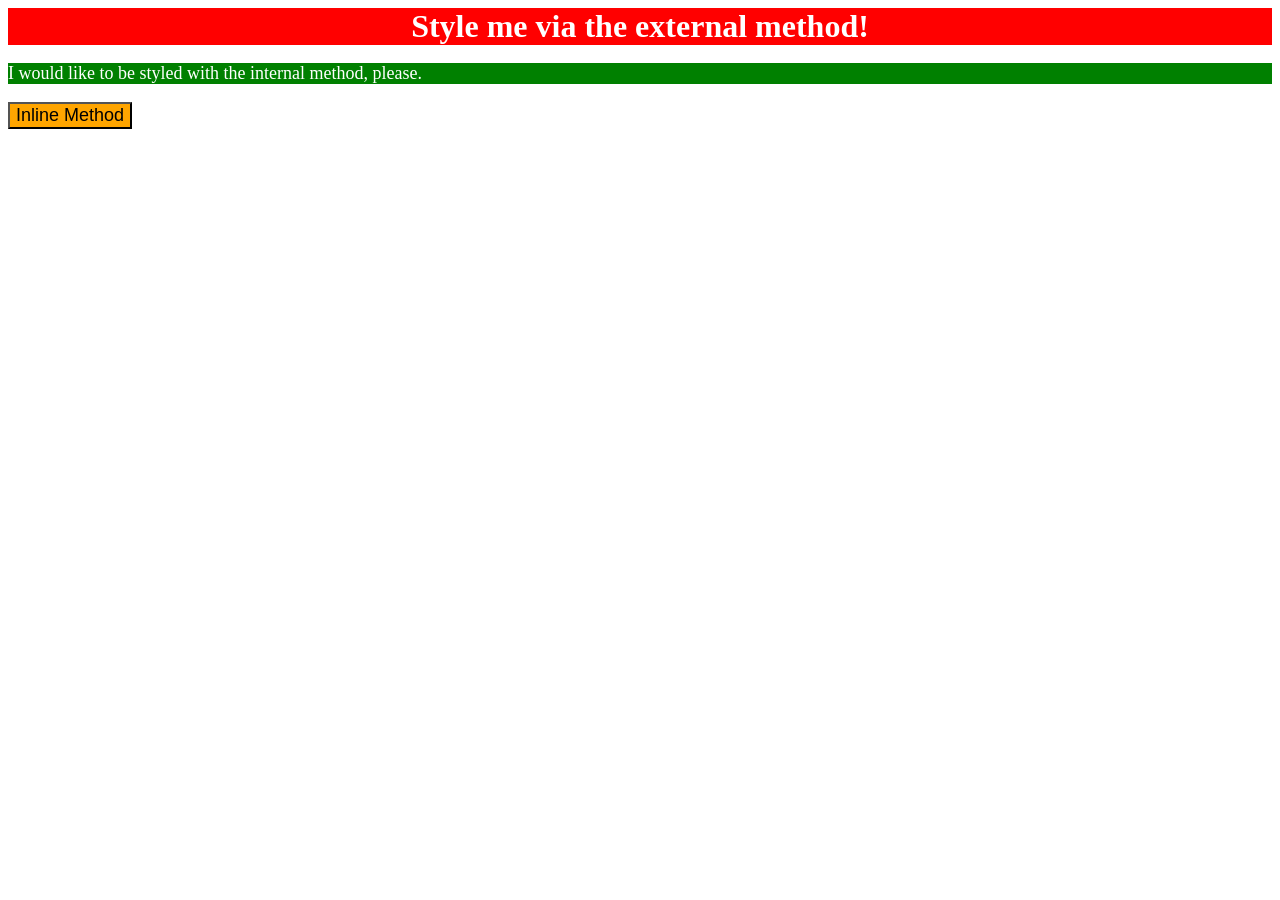
<file: foundations/intro-to-css/01-css-methods/index.html>
<!DOCTYPE html>
<html lang="en">
  <head>
    <meta charset="UTF-8">
    <meta http-equiv="X-UA-Compatible" content="IE=edge">
    <meta name="viewport" content="width=device-width, initial-scale=1.0">
    <title>Methods for Adding CSS</title>
    <link rel="stylesheet" href="styles.css">
    <style>
      p {
        background-color: green;
        color: white;
        font-size: 18px;
      }
      s
    </style>
  </head>
  <body>
    <div>Style me via the external method!</div>
    <p>I would like to be styled with the internal method, please.</p>
    <button style="background-color: orange; font-size: 18px;">Inline Method</button>
  </body>
</html>
</file>
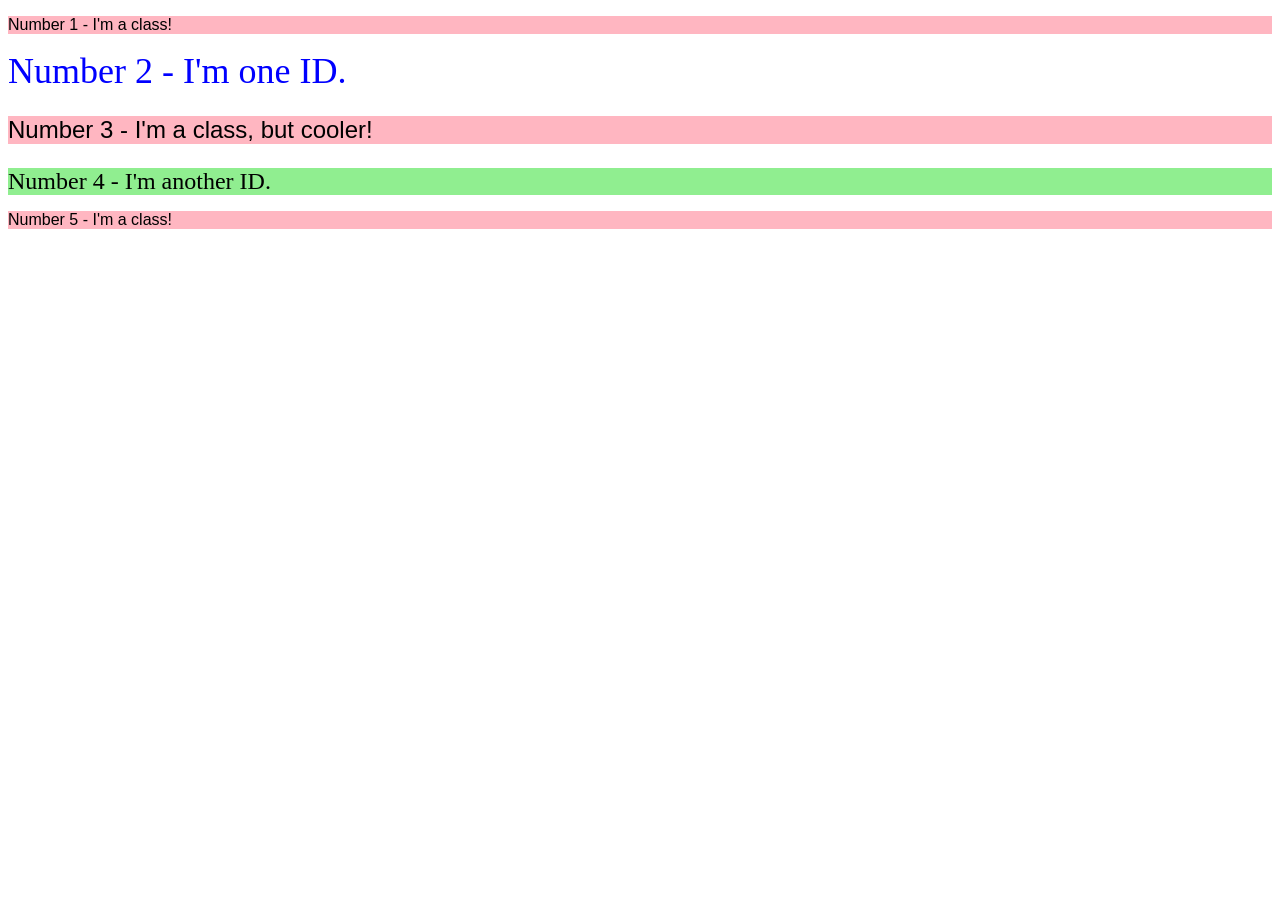
<file: foundations/intro-to-css/02-class-id-selectors/index.html>
<!DOCTYPE html>
<html lang="en">
  <head>
    <meta charset="UTF-8">
    <meta http-equiv="X-UA-Compatible" content="IE=edge">
    <meta name="viewport" content="width=device-width, initial-scale=1.0">
    <title>Class and ID Selectors</title>
    <link rel="stylesheet" href="style.css">
  </head>
  <body>
    <p class="odd-number-element">Number 1 - I'm a class!</p>
    <div id="second-element">Number 2 - I'm one ID.</div>
    <p class="odd-number-element" id="third-element">Number 3 - I'm a class, but cooler!</p>
    <div id="fourth-element">Number 4 - I'm another ID.</div>
    <p class="odd-number-element">Number 5 - I'm a class!</p>
  </body>
</html>
</file>
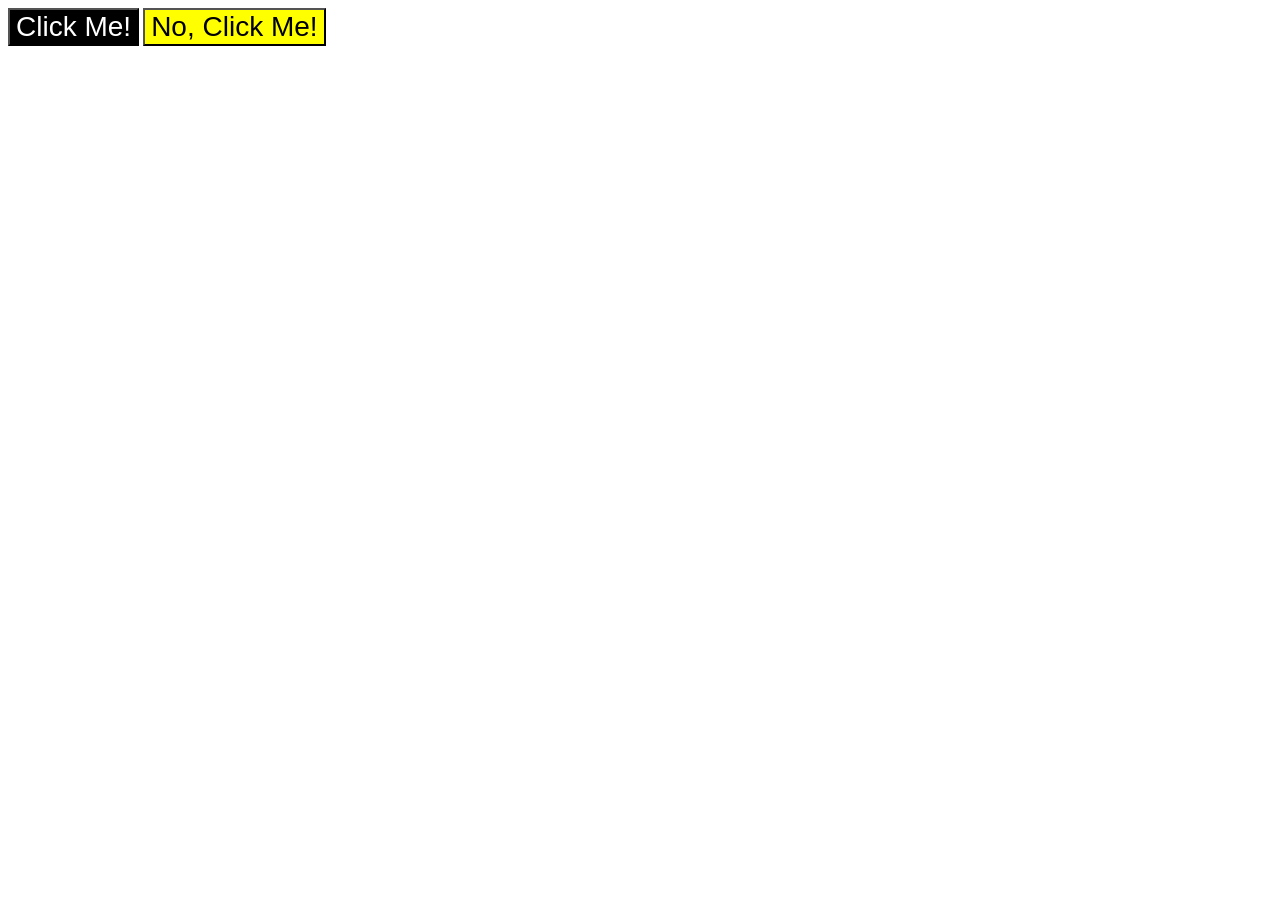
<file: foundations/intro-to-css/03-grouping-selectors/index.html>
<!DOCTYPE html>
<html lang="en">
  <head>
    <meta charset="UTF-8">
    <meta http-equiv="X-UA-Compatible" content="IE=edge">
    <meta name="viewport" content="width=device-width, initial-scale=1.0">
    <title>Grouping Selectors</title>
    <link rel="stylesheet" href="style.css">
  </head>
  <body>
    <button class="black-button">Click Me!</button>
    <button class="yellow-button">No, Click Me!</button>
  </body>
</html>
</file>
<file: foundations/intro-to-css/01-css-methods/styles.css>
div {
    background-color: red;
    color: white;
    font-size: 32px;
    text-align: center;
    font-weight: bold;
  }

s
</file>
<file: foundations/intro-to-css/02-class-id-selectors/style.css>
.odd-number-element{
background-color: lightpink;
font-family: Verdana, Geneva, Tahoma, sans-serif;
}

#second-element{
    color: blue;
    font-size: 36px;
}

#third-element{
font-size: 24px;

}

#fourth-element{
    background-color: lightgreen;
    font-size: 24px;
}
</file>
<file: foundations/intro-to-css/03-grouping-selectors/style.css>
.black-button{
    background-color: black;
    color: white;
}

.yellow-button{
background-color: yellow;

}

.black-button, .yellow-button{
    font-size: 28px;
    font-family: "Helvetica", "Times-New-Roman", "sans-serif";

}
</file>
